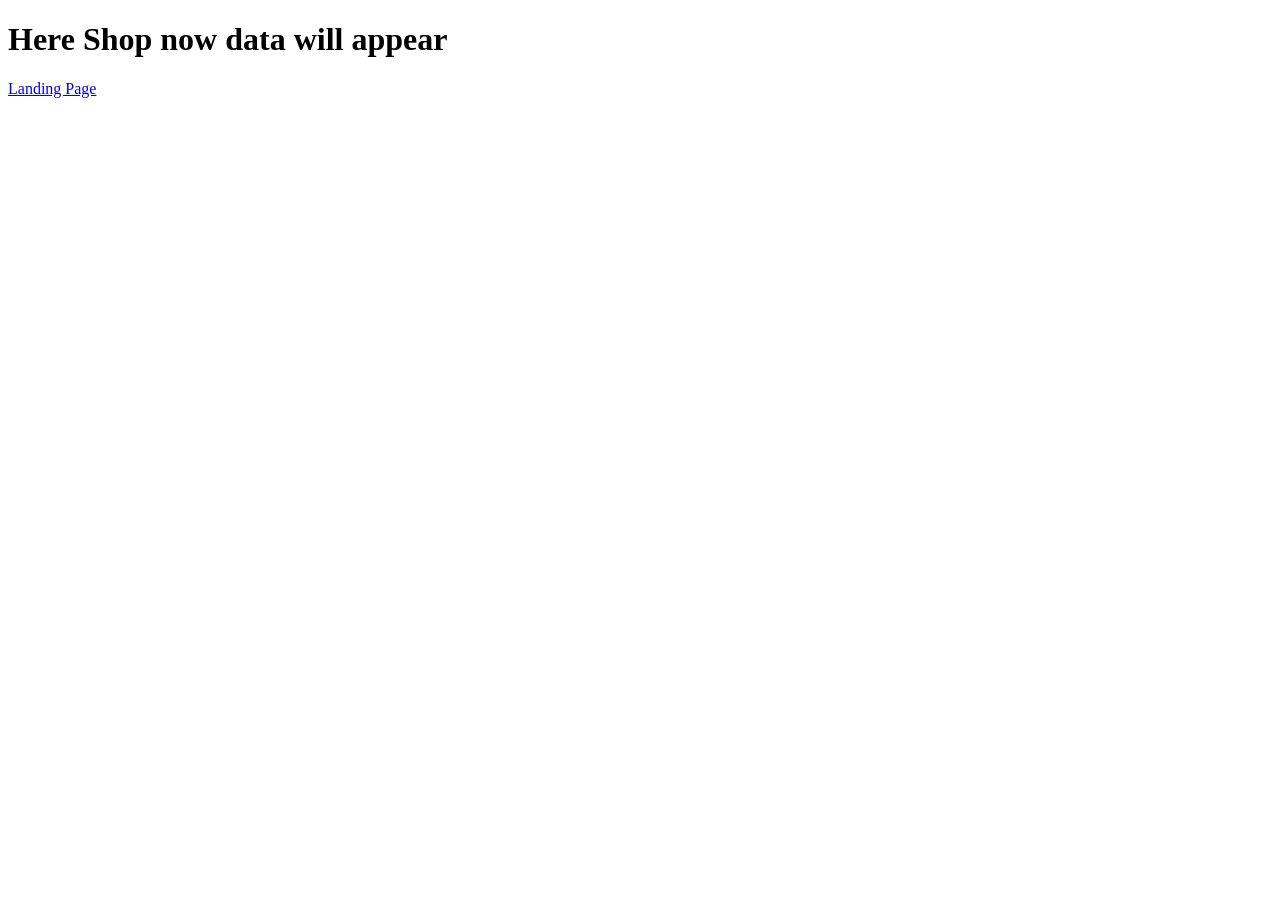
<file: shop.html>
<!DOCTYPE html>
<html lang="en">
<head>
    <meta charset="UTF-8">
    <meta name="viewport" content="width=device-width, initial-scale=1.0">
    <title>Q.Cafe</title>
</head>
<body>
    <h1>Here Shop now data will appear</h1>
    <a href="./index.html">Landing Page</a>
</body>
</html>
</file>
